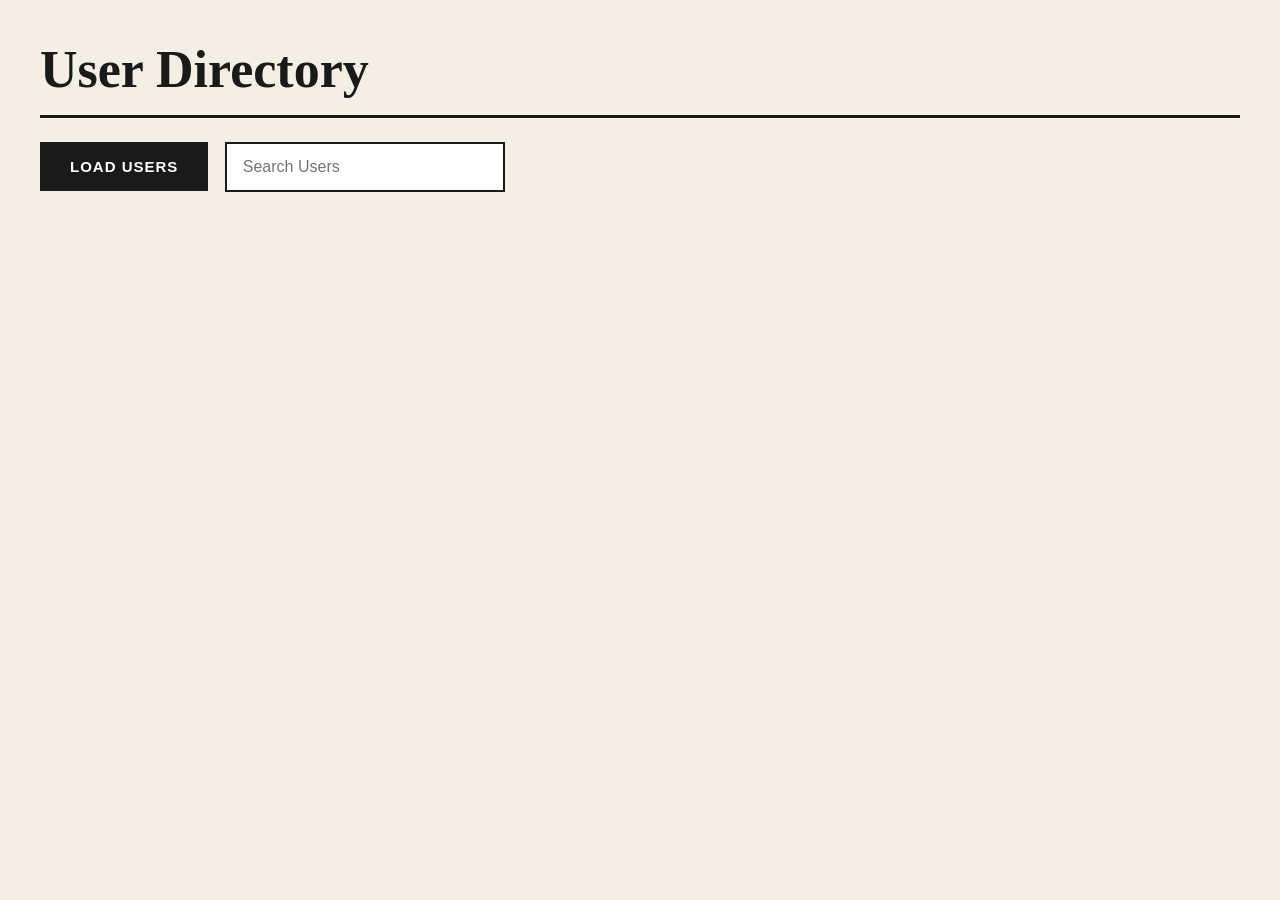
<file: task-1-user-directory/index.html>
<!Doctype html>
<html lang="en">
  <head>
    <meta charset="UTF-8" />
    <meta name="viewport" content="width=device-width, initial-scale=1.0" />
    <title>Document</title>
    <link rel="stylesheet" href="style.css" />
    <script src="script.js" defer></script>
  </head>
  <body>
    <h1>User Directory</h1>
    <button class="load">Load Users</button>
    <input class="search" type="text" placeholder="Search Users" />
    <p class="message"></p>
    <ul class="users"></ul>
  </body>
</html>
</file>
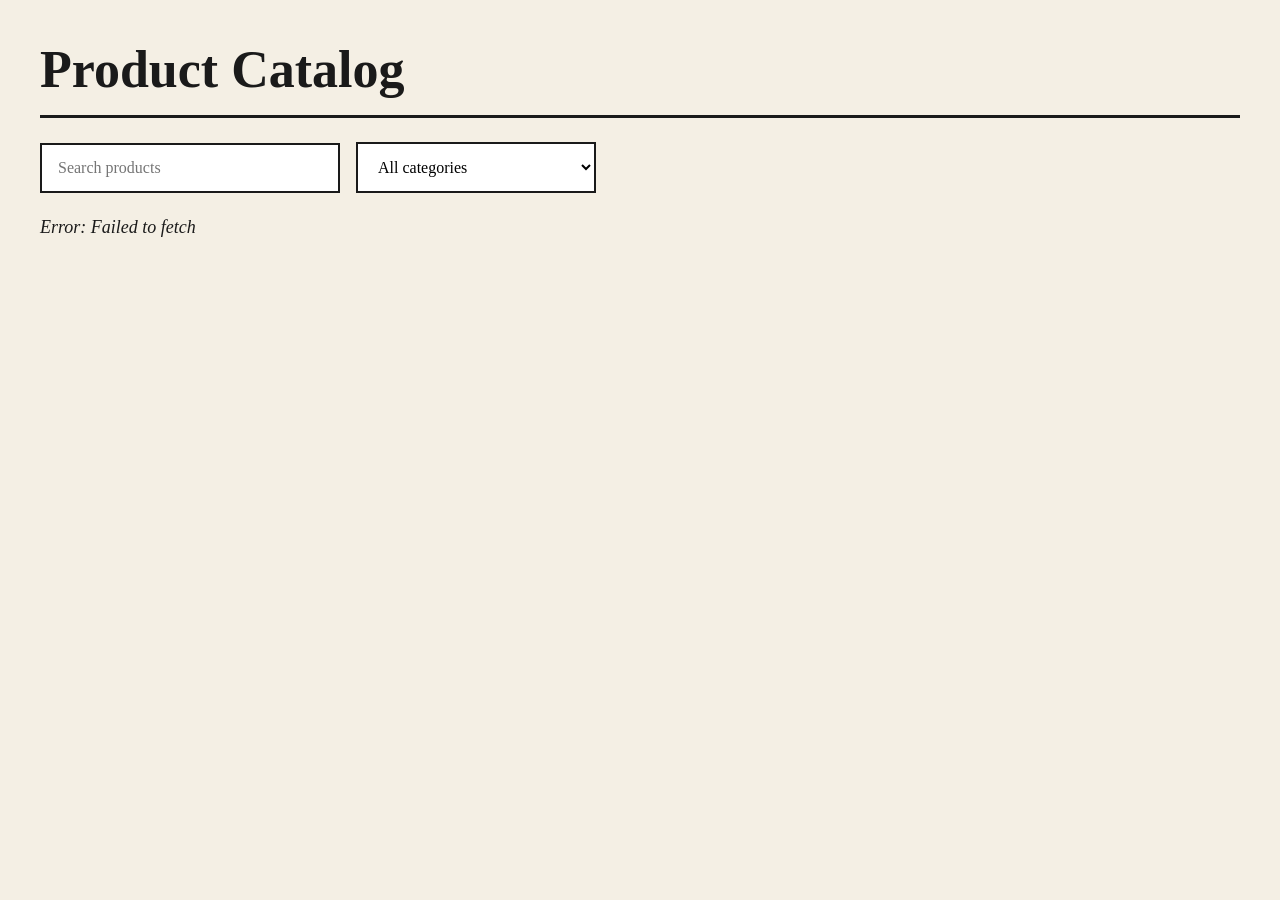
<file: task-2-product-catalog/index.html>
<!Doctype html>
<html lang="en">
  <head>
    <meta charset="UTF-8" />
    <meta name="viewport" content="width=device-width, initial-scale=1.0" />
    <title>Product Catalog</title>
    <link rel="stylesheet" href="style.css" />
    <script src="script.js" defer></script>
  </head>
  <body>
    <h1>Product Catalog</h1>
    <input class="search" type="text" placeholder="Search products" />
    <select class="category">
      <option value="">All categories</option>
    </select>
    <p class="message"></p>
    <ul class="products"></ul>
    <button class="load-more">Load More</button>
  </body>
</html>
</file>
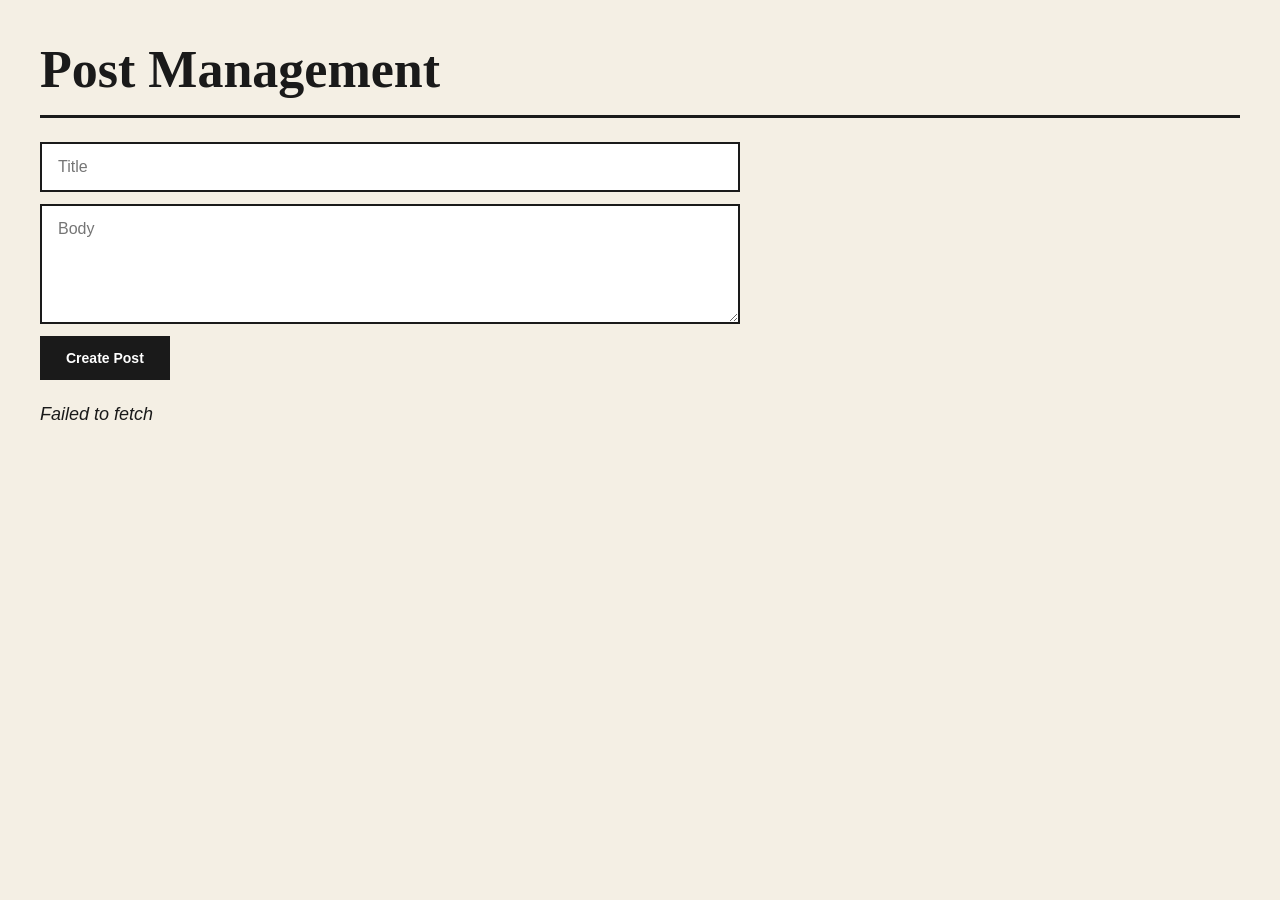
<file: task-3-post-management/index.html>
<!Doctype html>
<html lang="en">
  <head>
    <meta charset="UTF-8" />
    <meta name="viewport" content="width=device-width, initial-scale=1.0" />
    <title>Post Management</title>
    <link rel="stylesheet" href="style.css" />
    <script src="script.js" defer></script>
  </head>
  <body>
    <h1>Post Management</h1>
    <form class="form">
      <input class="title" type="text" placeholder="Title" />
      <textarea class="body" placeholder="Body"></textarea>
      <button class="btn">Create Post</button>
    </form>
    <p class="message"></p>
    <ul class="posts"></ul>
  </body>
</html>
</file>
<file: task-1-user-directory/style.css>
* {
  margin: 0;
  padding: 0;
  box-sizing: border-box;
  font-family: "Segoe UI", Tahoma, Geneva, Verdana, sans-serif;
}

body {
  max-width: 1500px;
  margin: 0 auto;
  padding: 40px;
  background-color: #f4efe4;
  color: #1a1a1a;
}

h1 {
  margin-bottom: 24px;
  padding-bottom: 16px;
  border-bottom: 3px solid #1a1a1a;
  font-family: Georgia, "Times New Roman", serif;
  font-size: 52px;
}

button {
  margin-right: 12px;
  padding: 14px 28px;
  border: 2px solid #1a1a1a;
  background-color: #1a1a1a;
  color: white;
  font-size: 15px;
  font-weight: bold;
  letter-spacing: 1px;
  text-transform: uppercase;
  cursor: pointer;
}

button:hover {
  border-color: #d94a1e;
  background-color: #d94a1e;
}

input {
  width: 280px;
  padding: 14px 16px;
  border: 2px solid #1a1a1a;
  background-color: white;
  font-size: 16px;
}

input:focus {
  border-color: #d94a1e;
  outline: none;
}

.message {
  margin-top: 24px;
  margin-bottom: 32px;
  font-size: 18px;
  font-style: italic;
}

.users {
  display: grid;
  grid-template-columns: repeat(5, 1fr);
  gap: 24px;
  list-style: none;
}

.users li {
  padding: 20px;
  background-color: #fffdf7;
  border: 1px solid #1a1a1a;
  border-top: 6px solid #d94a1e;
  transition: 0.15s;
}

.users li:hover {
  box-shadow: 5px 5px 0 #1a1a1a;
  transform: translate(-3px, -3px);
}

.users h2 {
  margin-bottom: 12px;
  font-family: 'Segoe UI', Tahoma, Geneva, Verdana, sans-serif;
  font-size: 22px;
  line-height: 1.2;
}

.users p {
  padding: 8px 0;
  border-top: 1px dotted #b8b09c;
  color: #444444;
  font-size: 14px;
  word-break: break-word;
}

.users p:first-of-type {
  color: #d94a1e;
  font-weight: bold;
}
</file>
<file: task-2-product-catalog/style.css>
* {
  margin: 0;
  padding: 0;
  box-sizing: border-box;
  font-family: Georgia, "Times New Roman", Times, serif;
}

body {
  max-width: 1500px;
  margin: 0 auto;
  padding: 40px;
  background-color: #f4efe4;
  color: #1a1a1a;
}

h1 {
  margin-bottom: 24px;
  padding-bottom: 16px;
  border-bottom: 3px solid #1a1a1a;
  font-family: Georgia, "Times New Roman", serif;
  font-size: 52px;
}

input,
select {
  padding: 14px 16px;
  border: 2px solid #1a1a1a;
  background-color: white;
  font-size: 16px;
}

input {
  width: 300px;
  margin-right: 12px;
}

select {
  width: 240px;
}

input:focus,
select:focus {
  border-color: #d94a1e;
  outline: none;
}

.message {
  margin: 24px 0 32px;
  font-size: 18px;
  font-style: italic;
}

.products {
  display: grid;
  grid-template-columns: repeat(4, 1fr);
  gap: 24px;
  list-style: none;
}

.products li {
  padding: 20px;
  background-color: #fffdf7;
  border: 1px solid #1a1a1a;
  border-top: 6px solid #d94a1e;
}

.products img {
  display: block;
  width: 100%;
  height: 200px;
  margin-bottom: 14px;
  background-color: #f4efe4;
  object-fit: contain;
}

.products h2 {
  margin-bottom: 12px;
  font-family: Georgia, "Times New Roman", serif;
  font-size: 20px;
  line-height: 1.2;
}

.products p {
  padding: 8px 0;
  border-top: 1px dotted #b8b09c;
  color: #444444;
  font-size: 14px;
}

.products p:first-of-type {
  color: #d94a1e;
  font-size: 16px;
  font-weight: bold;
}

.load-more {
  display: none;
  margin: 40px auto 0;
  padding: 14px 32px;
  border: 2px solid #1a1a1a;
  background-color: #1a1a1a;
  color: white;
  font-size: 15px;
  font-weight: bold;
  letter-spacing: 1px;
  text-transform: uppercase;
  cursor: pointer;
}

.load-more:hover {
  border-color: #d94a1e;
  background-color: #d94a1e;
}
</file>
<file: task-3-post-management/style.css>
* {
  margin: 0;
  padding: 0;
  box-sizing: border-box;
  font-family: "Segoe UI", Tahoma, Geneva, Verdana, sans-serif;
}

body {
  max-width: 1300px;
  margin: 0 auto;
  padding: 40px;
  background-color: #f4efe4;
  color: #1a1a1a;
}

h1 {
  margin-bottom: 24px;
  padding-bottom: 16px;
  border-bottom: 3px solid #1a1a1a;
  font-family: Georgia, "Times New Roman", serif;
  font-size: 52px;
}

.form {
  display: flex;
  flex-direction: column;
  gap: 12px;
  max-width: 700px;
}

input,
textarea {
  padding: 14px 16px;
  border: 2px solid #1a1a1a;
  background-color: white;
  font-size: 16px;
}

textarea {
  height: 120px;
}

input:focus,
textarea:focus {
  border-color: #d94a1e;
  outline: none;
}

button {
  padding: 12px 24px;
  border: 2px solid #1a1a1a;
  background-color: #1a1a1a;
  color: white;
  font-size: 14px;
  font-weight: bold;
  cursor: pointer;
}

button:hover {
  border-color: #d94a1e;
  background-color: #d94a1e;
}

button:disabled {
  opacity: 0.5;
  cursor: not-allowed;
}

.btn {
  align-self: flex-start;
}

.message {
  margin-top: 24px;
  margin-bottom: 32px;
  font-size: 18px;
  font-style: italic;
}

.posts {
  display: grid;
  grid-template-columns: repeat(2, 1fr);
  gap: 24px;
  list-style: none;
}

.posts li {
  padding: 20px;
  background-color: #fffdf7;
  border: 1px solid #1a1a1a;
  border-top: 6px solid #d94a1e;
}

.posts h2 {
  margin-bottom: 12px;
  font-family: Georgia, "Times New Roman", serif;
  font-size: 20px;
  line-height: 1.5;
}

.posts p {
  margin-bottom: 16px;
  padding-top: 12px;
  border-top: 1px dotted #b8b09c;
  color: #444444;
  font-size: 15px;
  line-height: 1.5;
}

.posts button {
  margin-right: 10px;
  padding: 10px 18px;
}

.edit-btn {
  background-color: white;
  color: #1a1a1a;
}

.delete-btn {
  border-color: #d94a1e;
  background-color: #d94a1e;
}
</file>
